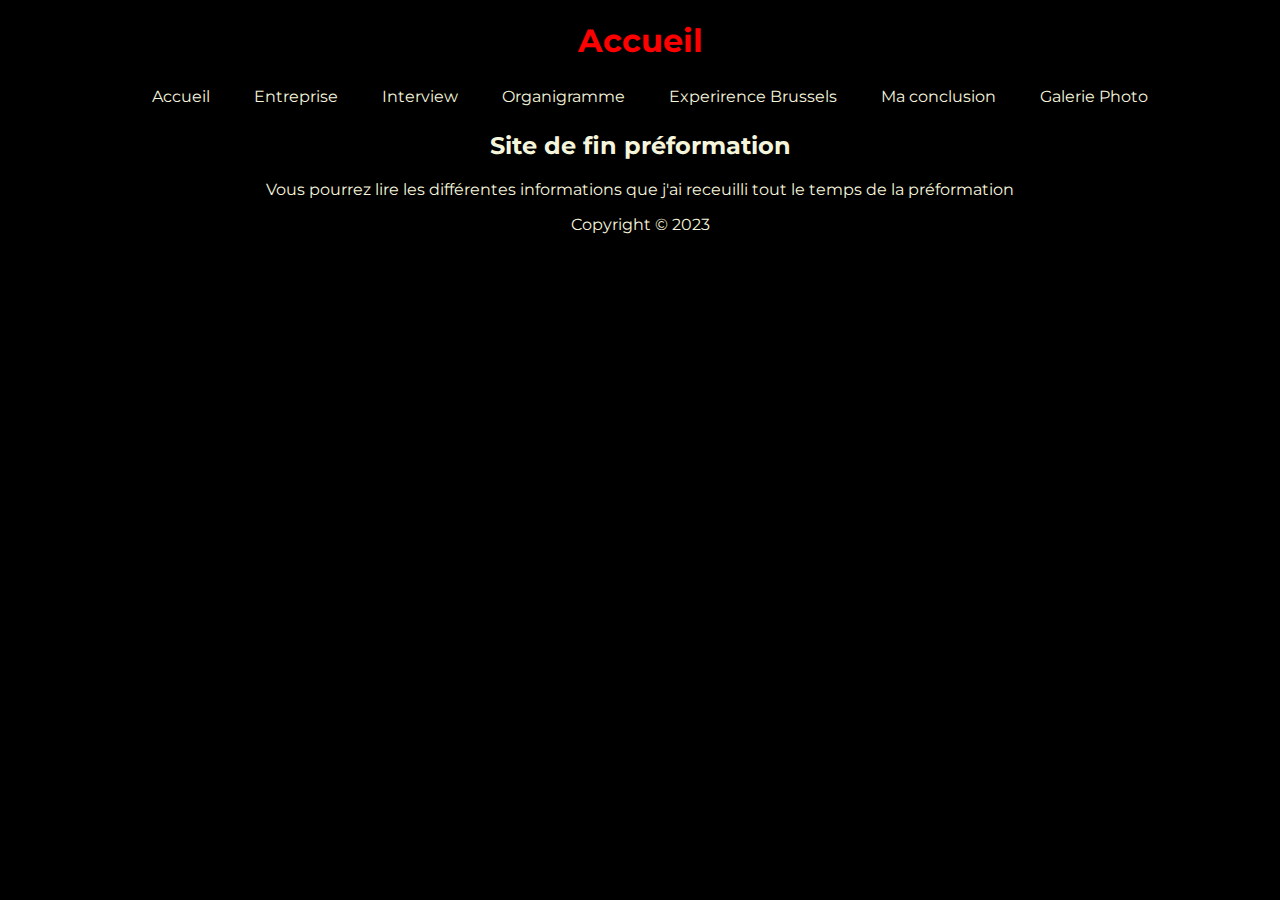
<file: index.html>
<!DOCTYPE html>
<head>
    <title>Home page</title>
    <meta charset="UTF-8"/>
    <link type="text/css" rel="stylesheet" href="css/style.css">
    <link rel="preconnect" href="https://fonts.googleapis.com">
<link rel="preconnect" href="https://fonts.gstatic.com" crossorigin>
<link href="https://fonts.googleapis.com/css2?family=Montserrat" rel="stylesheet">
</head>
<body>

    <header>

<h1> Accueil</h1>
    </header>
    <nav>
        <ul>
            <li><a href="index.html">Accueil</a></li>
            <li><a href="entreprise/entreprise.html">Entreprise</a></li>
            <li><a href="entreprise/interview.html">Interview</a></li>
            <li><a href="entreprise/organigramme.html">Organigramme</a></li>
            <li><a href="exposition/visite.html">Experirence Brussels</a></li>
            <li><a href="entreprise/conclusion.html">Ma conclusion</a></li>
            <li><a href="expostion/galerie.html">Galerie Photo</a></li>

        </ul>
    </nav>
    <main>
        
        <h2>Site de fin préformation</h2>
        <p>Vous pourrez lire les différentes informations que j'ai receuilli tout le temps de la préformation

        </p>
        
        
    </main>
    <footer>
        <p>Copyright &copy; 2023</p>
    </footer>
</file>
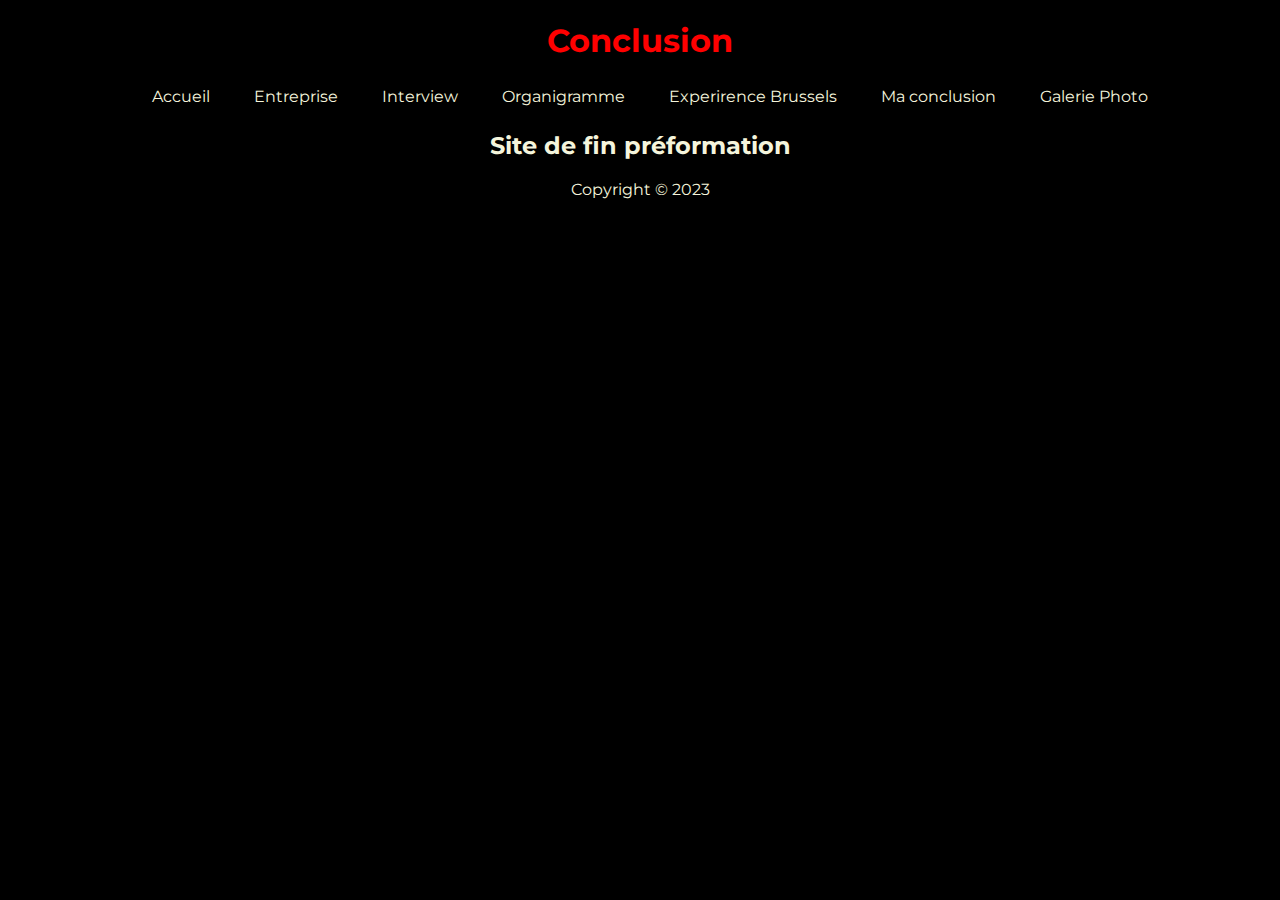
<file: entreprise/conclusion.html>
<!DOCTYPE html>
<head>
    <title>Home page</title>
    <meta charset="UTF-8"/>
    <link type="text/css" rel="stylesheet" href="../css/style.css">
    <link rel="preconnect" href="https://fonts.googleapis.com">
<link rel="preconnect" href="https://fonts.gstatic.com" crossorigin>
<link href="https://fonts.googleapis.com/css2?family=Montserrat" rel="stylesheet">
</head>
<body>

    <header>

<h1> Conclusion</h1>
    </header>
    <nav>
        <ul>
            <li><a href="../index.html">Accueil</a></li>
            <li><a href="../entreprise/description.html">Entreprise</a></li>
            <li><a href="../entreprise/interview.html">Interview</a></li>
            <li><a href="../entreprise/organigramme.html">Organigramme</a></li>
            <li><a href="visite.html">Experirence Brussels</a></li>
            <li><a href="../entreprise/conclusion.html">Ma conclusion</a></li>
            <li><a href="../exposition/galerie.html">Galerie Photo</a></li>

        </ul>
    </nav>
    <main>
        
        <h2>Site de fin préformation</h2>
        
        
    </main>
    <footer>
        <p>Copyright &copy; 2023</p>
    </footer>
</file>
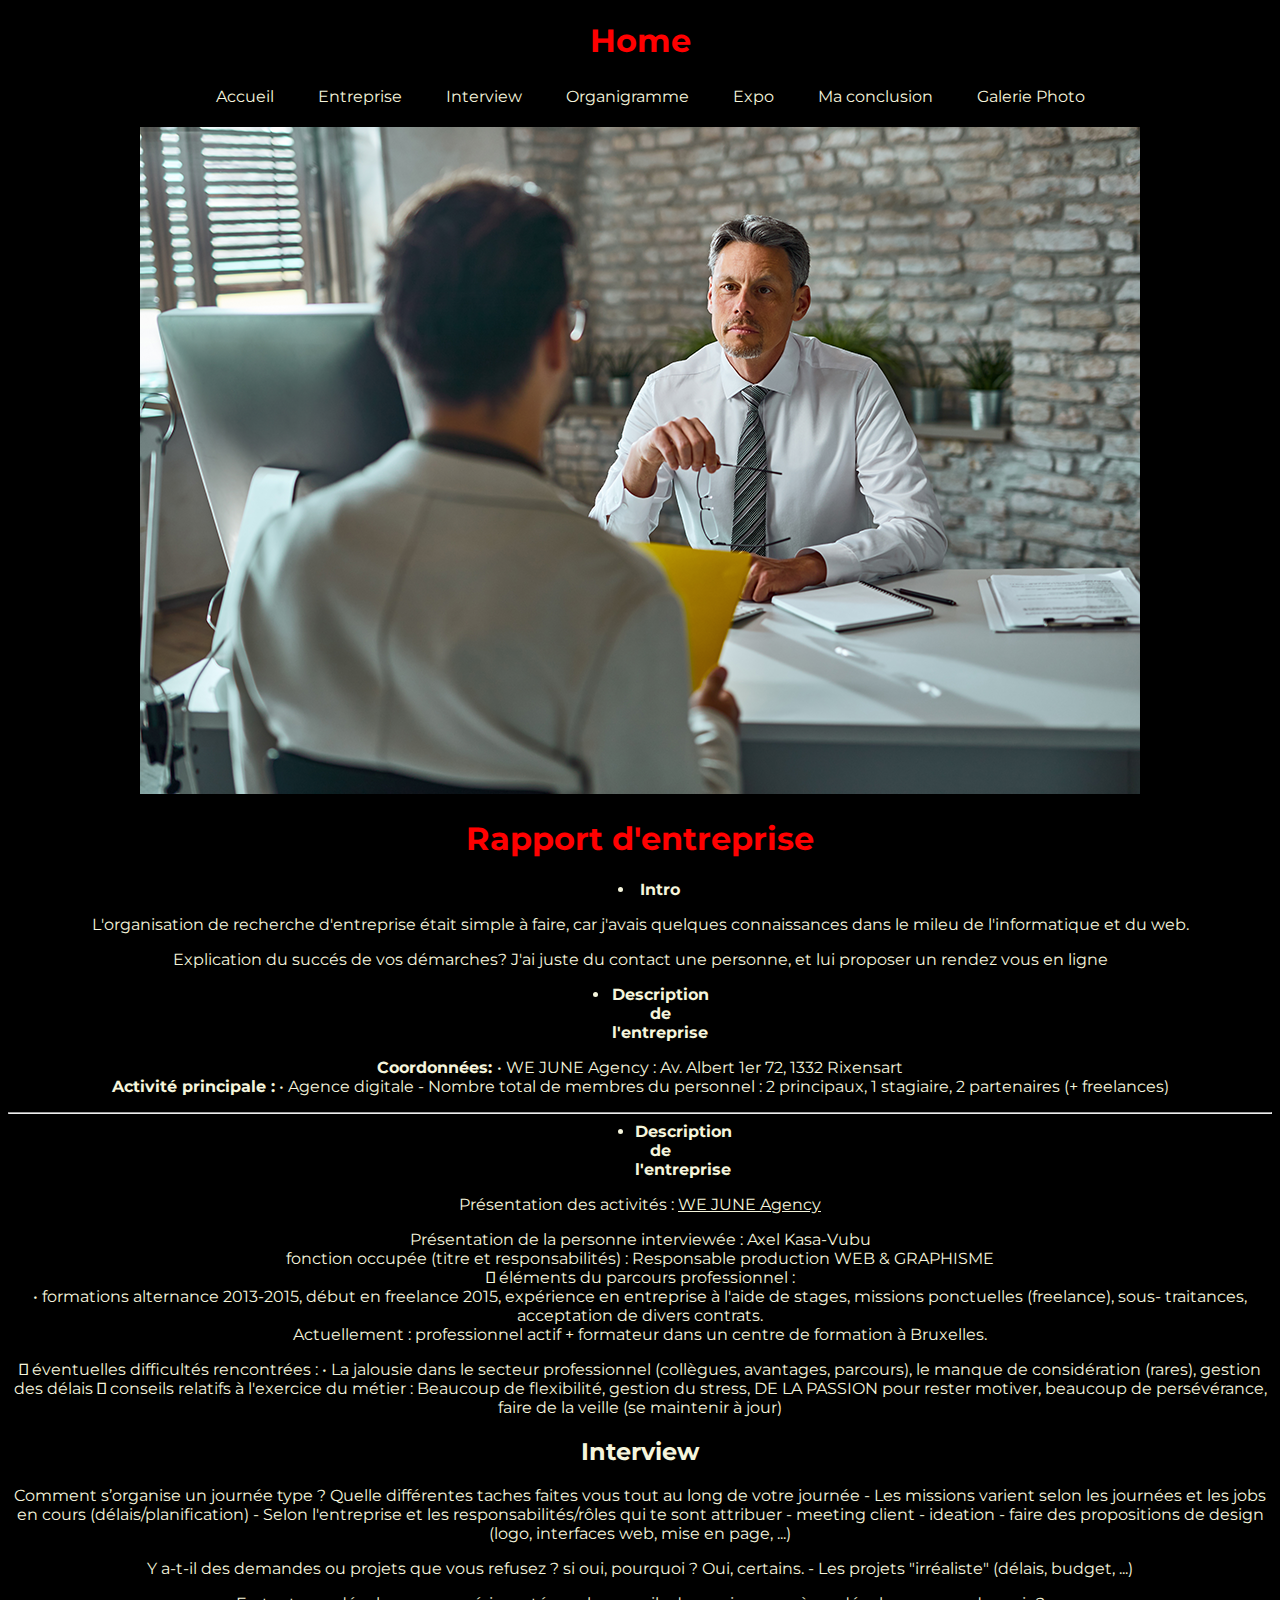
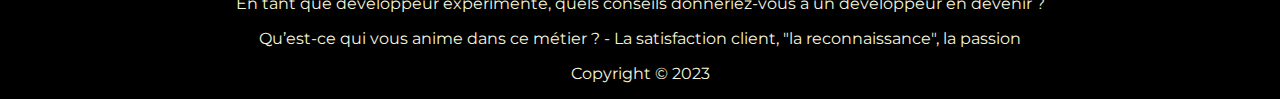
<file: entreprise/description.html>
<!DOCTYPE html>
<head>
    <title>Description de l'entreprise</title>
    <meta charset="UTF-8"/>
    <link type="text/css" rel="stylesheet" href="../css/style.css">
    <link rel="preconnect" href="https://fonts.googleapis.com">
<link rel="preconnect" href="https://fonts.gstatic.com" crossorigin>
<link href="https://fonts.googleapis.com/css2?family=Montserrat" rel="stylesheet">
<style>
body{
    text-align: justify;
}

</style>
</head>
<body>

    <header>

<h1> Home</h1>
    </header>
    <nav>
        <ul>
            <li><a href="index.html">Accueil</a></li>
            <li><a href="entreprise/description.html">Entreprise</a></li>
            <li><a href="entreprise/description.html#interview">Interview</a></li>
            <li><a href="entreprise/organigramme.html">Organigramme</a></li>
            <li><a href="exposition/visite.html">Expo</a></li>
            <li><a href="entreprise/conclusion.html">Ma conclusion</a></li>
            <li><a href="expostion/galerie.html">Galerie Photo</a></li>

        </ul>
    </nav>
    <main>
        <img src="../images/interview.webp">
        <h1>Rapport d'entreprise</h1>
        <ul style="width: 50px; margin: 0 auto; font-weight: bold;">
            <li>Intro</li>
        </ul>
        <p>L'organisation de recherche d'entreprise était simple à faire, car j'avais quelques connaissances
            dans le mileu de l'informatique et du web.
        </p>
        <p>Explication du succés de vos démarches? J'ai juste du contact une personne, et lui proposer un rendez vous en ligne</p>

        <ul style="width: 100px; margin: 0 auto; font-weight: bold;">
            <li>Description de l'entreprise</li>
        </ul>
        <p><strong>Coordonnées: </strong>
            • WE JUNE Agency : Av. Albert 1er 72, 1332 Rixensart
        <br>
            <strong>Activité principale :</strong>
            • Agence digitale
            - Nombre total de membres du personnel : 2 principaux, 1 stagiaire, 2 partenaires (+ freelances)
        </p>
        <hr>
        <ul style="width: 50px; margin: 0 auto; font-weight: bold;">
            <li>Description de l'entreprise</li>
        </ul>

        <p>Présentation des activités : <a href="https://www.we-june.com/services/" alt="L'entreprise concernée">WE JUNE Agency</a></p>
        <p>Présentation de la personne interviewée : Axel Kasa-Vubu

            <br/> fonction occupée (titre et responsabilités) : Responsable production WEB & GRAPHISME<br>
             éléments du parcours professionnel :<br>
            • formations alternance 2013-2015, début en freelance 2015,
            
            expérience en entreprise à l'aide de stages, missions ponctuelles (freelance), sous-
            traitances, acceptation de divers contrats.<br>
            
            Actuellement : professionnel actif + formateur dans un centre de formation à
            Bruxelles. </p>
            
           <p>  éventuelles difficultés rencontrées :
            • La jalousie dans le secteur professionnel (collègues, avantages, parcours), le
            manque de considération (rares), gestion des délais
            
             conseils relatifs à l'exercice du métier : Beaucoup de flexibilité, gestion du stress, DE LA
            PASSION pour rester motiver, beaucoup de persévérance, faire de la veille (se maintenir à
            jour)</p>

               <h2 id="interview"> Interview</h2>

            <p>Comment s’organise un journée type ? Quelle différentes taches faites vous tout au long de votre journée 



                - Les missions varient selon les journées et les jobs en cours (délais/planification)
                
                - Selon l'entreprise et les responsabilités/rôles qui te sont attribuer
                
                
                
                - meeting client
                
                - ideation
                
                - faire des propositions de design (logo, interfaces web, mise en page, ...)</p>
                <p>

                    Y a-t-il des demandes ou projets que vous refusez ? si oui, pourquoi ?



                   Oui, certains.

                - Les projets "irréaliste" (délais, budget, ...)
                </p>
                <p>
                    En tant que développeur expérimenté, quels conseils donneriez-vous à un développeur en devenir ?

                </p>
                <p>
                    Qu’est-ce qui vous anime dans ce métier ?

                    - La satisfaction client, "la reconnaissance", la passion

                </p>
    </main>
    <footer>
        <p>Copyright &copy; 2023</p>
    </footer>
</file>
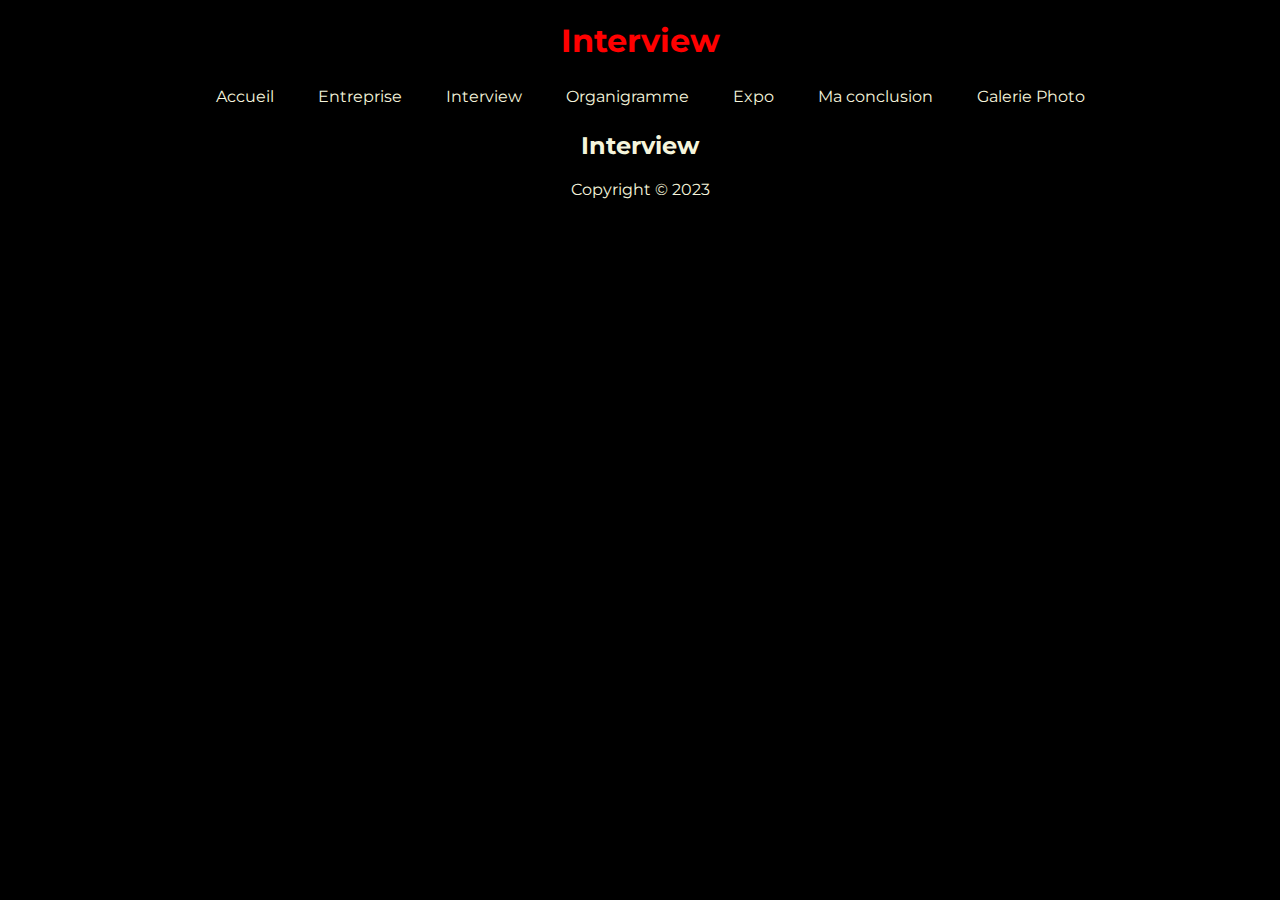
<file: entreprise/interview.html>
<!DOCTYPE html>
<head>
    <title>Home page</title>
    <meta charset="UTF-8"/>
    <link type="text/css" rel="stylesheet" href="../css/style.css">
    <link rel="preconnect" href="https://fonts.googleapis.com">
<link rel="preconnect" href="https://fonts.gstatic.com" crossorigin>
<link href="https://fonts.googleapis.com/css2?family=Montserrat" rel="stylesheet">
</head>
<body>

    <header>

<h1> Interview</h1>
    </header>
    <nav>
        <ul>
            <li><a href="../index.html">Accueil</a></li>
            <li><a href="entreprise/entreprise.html">Entreprise</a></li>
            <li><a href="entreprise/interview.html">Interview</a></li>
            <li><a href="entreprise/organigramme.html">Organigramme</a></li>
            <li><a href="exposition/visite.html">Expo</a></li>
            <li><a href="entreprise/conclusion.html">Ma conclusion</a></li>
            <li><a href="expostion/galerie.html">Galerie Photo</a></li>

        </ul>
    </nav>
    <main>
        
        <h2>Interview</h2>
        
        
    </main>
    <footer>
        <p>Copyright &copy; 2023</p>
    </footer>
</file>
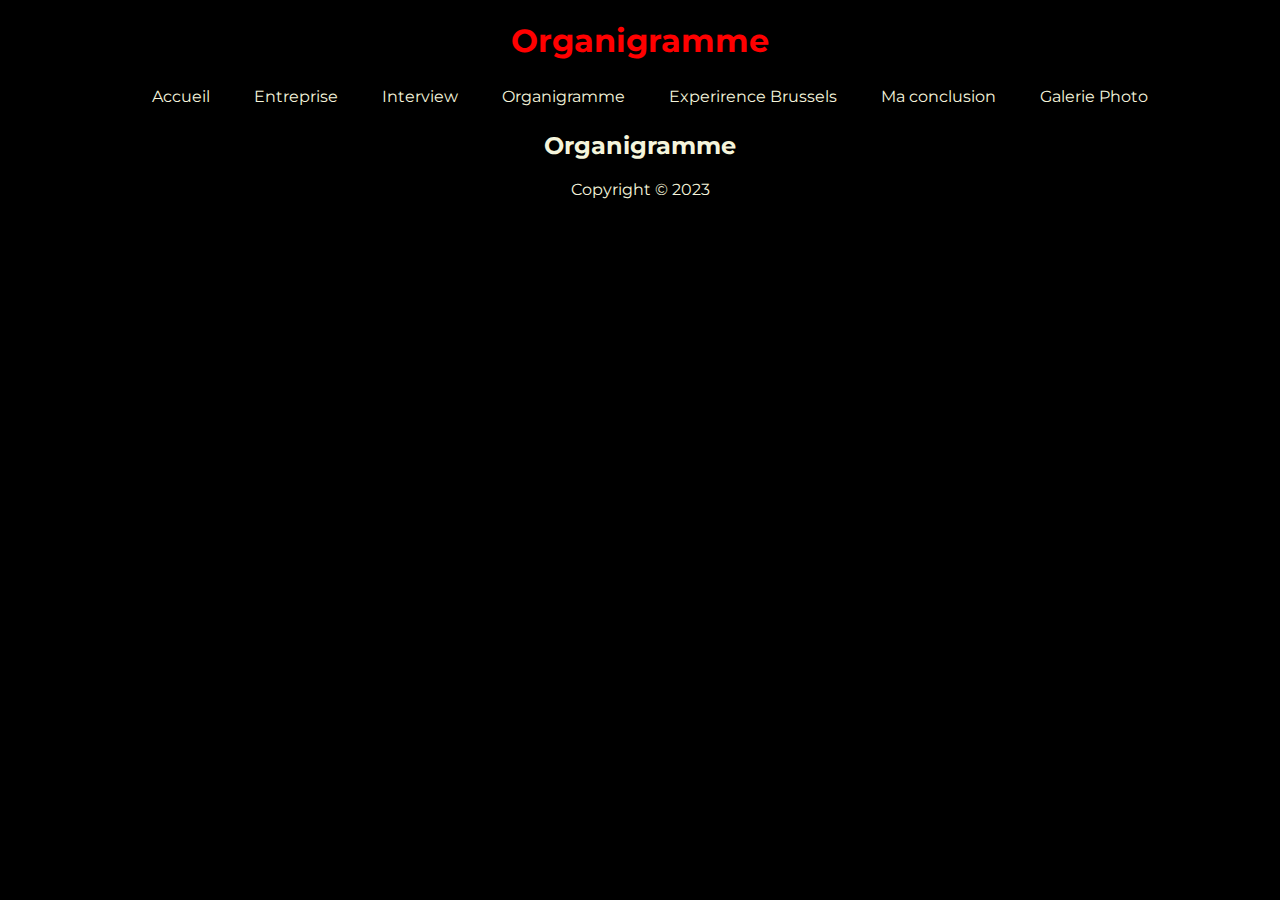
<file: entreprise/organigramme.html>
<!DOCTYPE html>
<head>
    <title>Organigramme</title>
    <meta charset="UTF-8"/>
    <link type="text/css" rel="stylesheet" href="../css/style.css">
    <link rel="preconnect" href="https://fonts.googleapis.com">
<link rel="preconnect" href="https://fonts.gstatic.com" crossorigin>
<link href="https://fonts.googleapis.com/css2?family=Montserrat" rel="stylesheet">
</head>
<body>

    <header>

<h1> Organigramme</h1>
    </header>
    <nav>
        <ul>
            <li><a href="../index.html">Accueil</a></li>
            <li><a href="../entreprise/description.html">Entreprise</a></li>
            <li><a href="../entreprise/interview.html">Interview</a></li>
            <li><a href="../entreprise/organigramme.html">Organigramme</a></li>
            <li><a href="visite.html">Experirence Brussels</a></li>
            <li><a href="../entreprise/conclusion.html">Ma conclusion</a></li>
            <li><a href="../exposition/galerie.html">Galerie Photo</a></li>

        </ul>

    </nav>
    <main>
        <h2>Organigramme</h2>
        
    </main>
    <footer>
        <p>Copyright &copy; 2023</p>
    </footer>
</file>
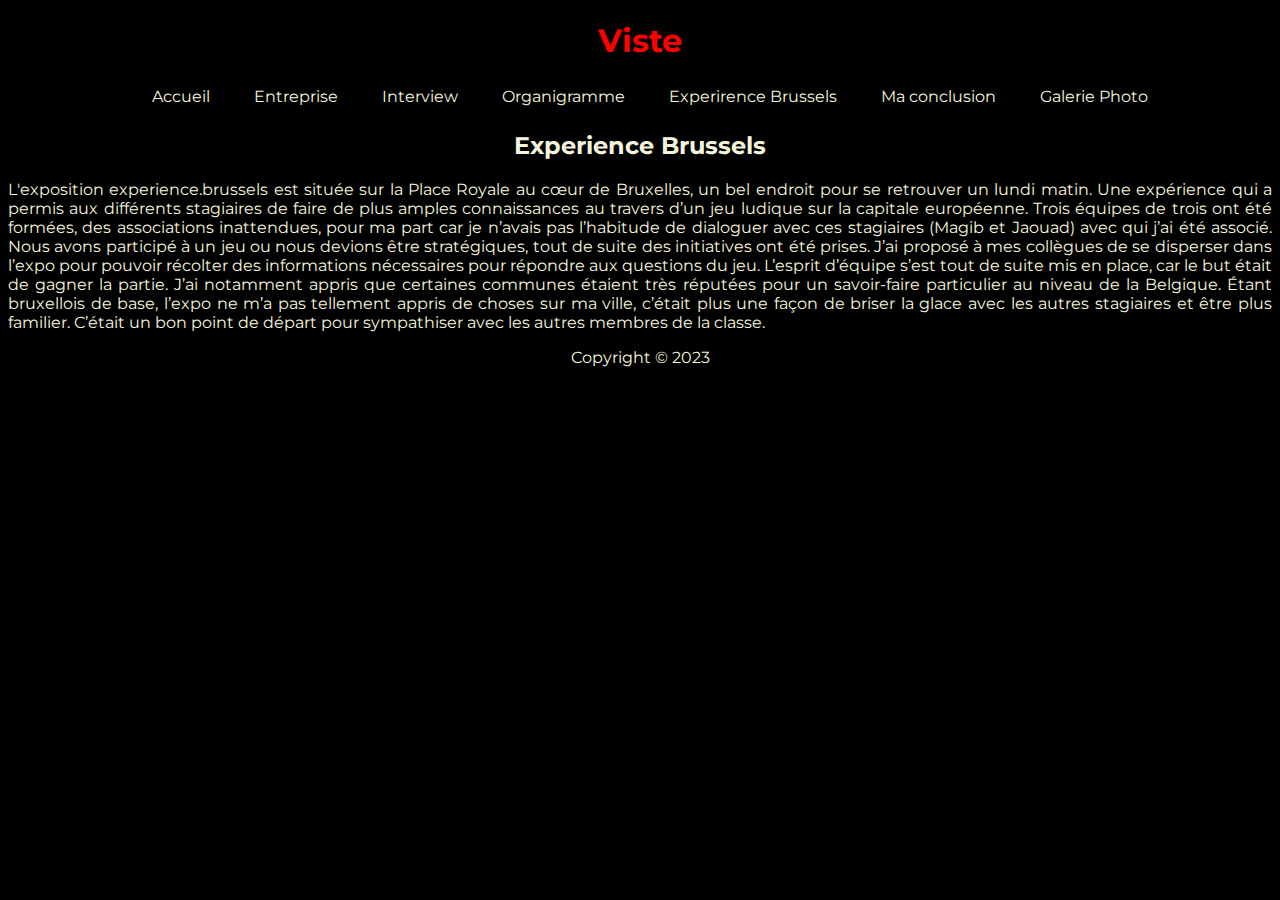
<file: exposition/visite.html>
<!DOCTYPE html>
<head>
    <title>Home page</title>
    <meta charset="UTF-8"/>
    <link type="text/css" rel="stylesheet" href="../css/style.css">
    <link rel="preconnect" href="https://fonts.googleapis.com">
<link rel="preconnect" href="https://fonts.gstatic.com" crossorigin>
<link href="https://fonts.googleapis.com/css2?family=Montserrat" rel="stylesheet">
</head>
<body>

    <header>

<h1> Viste</h1>
    </header>
    <nav>
        <ul>
            <li><a href="../index.html">Accueil</a></li>
            <li><a href="../entreprise/description.html">Entreprise</a></li>
            <li><a href="../entreprise/description.html#interview">Interview</a></li>
            <li><a href="../entreprise/organigramme.html">Organigramme</a></li>
            <li><a href="visite.html">Experirence Brussels</a></li>
            <li><a href="../entreprise/conclusion.html">Ma conclusion</a></li>
            <li><a href="../exposition/galerie.html">Galerie Photo</a></li>

        </ul>
    </nav>
    <main>
        
        <h2>Experience Brussels</h2>
        <p style="text-align: justify;">
            L'exposition experience.brussels est située sur la Place Royale au cœur de Bruxelles, un bel endroit pour se retrouver un lundi matin.
Une expérience qui a permis aux différents stagiaires de faire de plus amples connaissances au travers d’un jeu ludique sur la capitale européenne. 
Trois équipes de trois ont été formées, des associations inattendues, pour ma part car je n’avais pas l’habitude de dialoguer avec ces stagiaires (Magib et Jaouad) avec qui j’ai été associé.
Nous avons participé à un jeu ou nous devions être stratégiques, tout de suite des initiatives ont été prises. J’ai proposé à mes collègues de se disperser dans l’expo pour pouvoir récolter des informations nécessaires pour répondre aux questions du jeu.
L’esprit d’équipe s’est tout de suite mis en place, car le but était de gagner la partie. 
J’ai notamment appris que certaines communes étaient très réputées pour un savoir-faire particulier au niveau de la Belgique. 
Étant bruxellois de base, l’expo ne m’a pas tellement appris de choses sur ma ville, c’était plus une façon de briser la glace avec les autres stagiaires et être plus familier. 
C’était un bon point de départ pour sympathiser avec les autres membres de la classe.

        </p>
        
        
    </main>
    <footer>
        <p>Copyright &copy; 2023</p>
    </footer>
</file>
<file: css/style.css>
/*Title in red*/
*{
    background-color: black;
    color: beige;
    font-family: Montserrat;
   
}

h1{
color:red;
}
nav ul li a {
    text-decoration: none;
    color: beige;
}
nav ul li{

    display: inline-block;
    margin-right: 20px;
    padding-left: 10px;
    padding-right: 10px;
    padding-top: 5px;
    padding-bottom: 5px;

}
nav ul{
    list-style-type: none;
}
header{
    text-align: center;
}
nav{
    text-align: center;
}
main{
    text-align: center;
}
footer{
    text-align: center;
}
</file>
